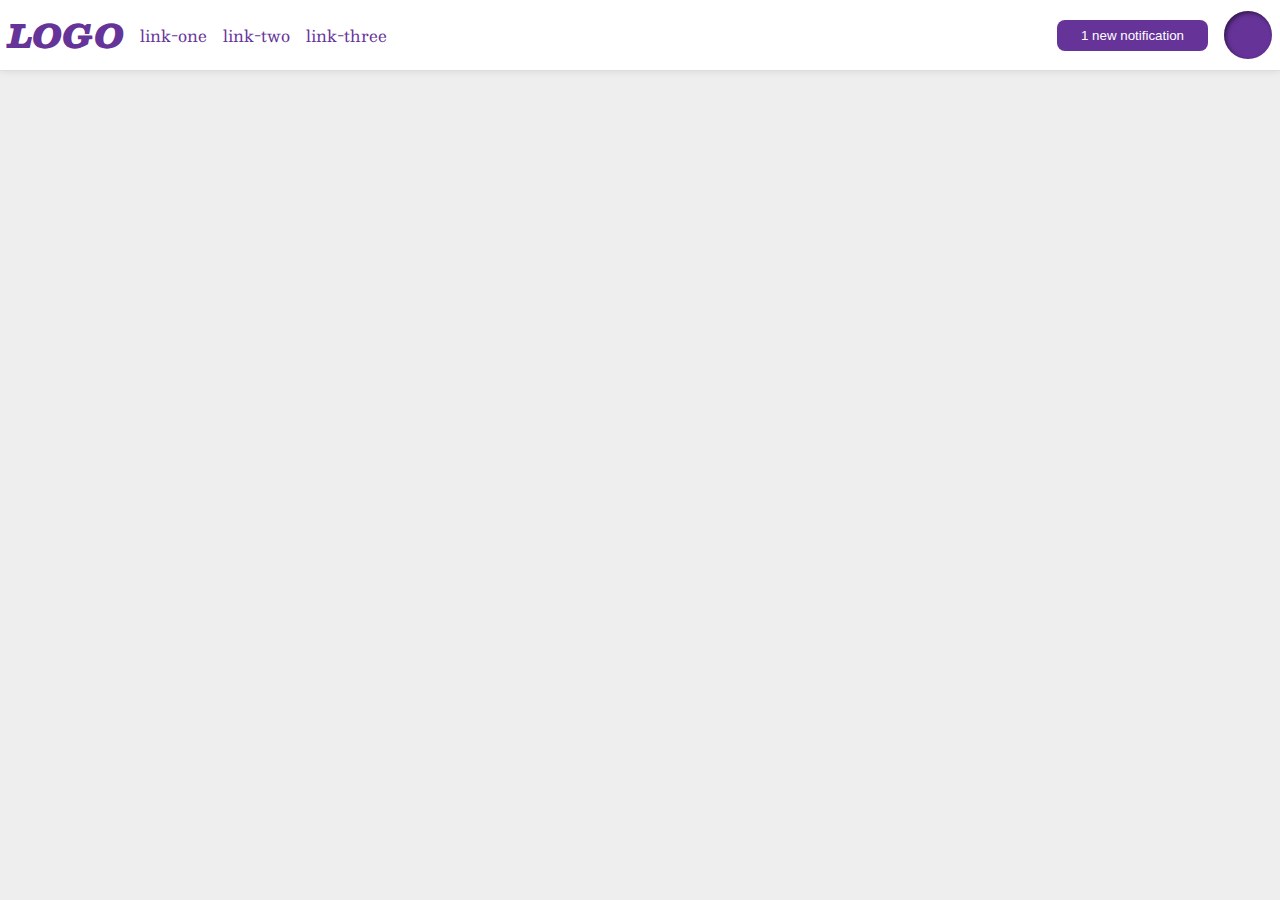
<file: foundations/flex/03-flex-header-2/index.html>
<!DOCTYPE html>
<html lang="en">
  <head>
    <meta charset="UTF-8">
    <meta http-equiv="X-UA-Compatible" content="IE=edge">
    <meta name="viewport" content="width=device-width, initial-scale=1.0">
    <title>Flex Header 2</title>
    <link rel="stylesheet" href="style.css">
  </head>
  <body>
    <div class="header">
      <div class="links-left">
        <div class="logo">
          LOGO
        </div>
        <ul class="links">
          <li><a href="https://google.com">link-one</a></li>
          <li><a href="https://google.com">link-two</a></li>
          <li><a href="https://google.com">link-three</a></li>
        </ul>
      </div>
      <div class="links-right">
        <button class="notifications">
          1 new notification
        </button>
        <div class="profile-image"></div>
      </div>      
    </div>
  </body>
</html>
</file>
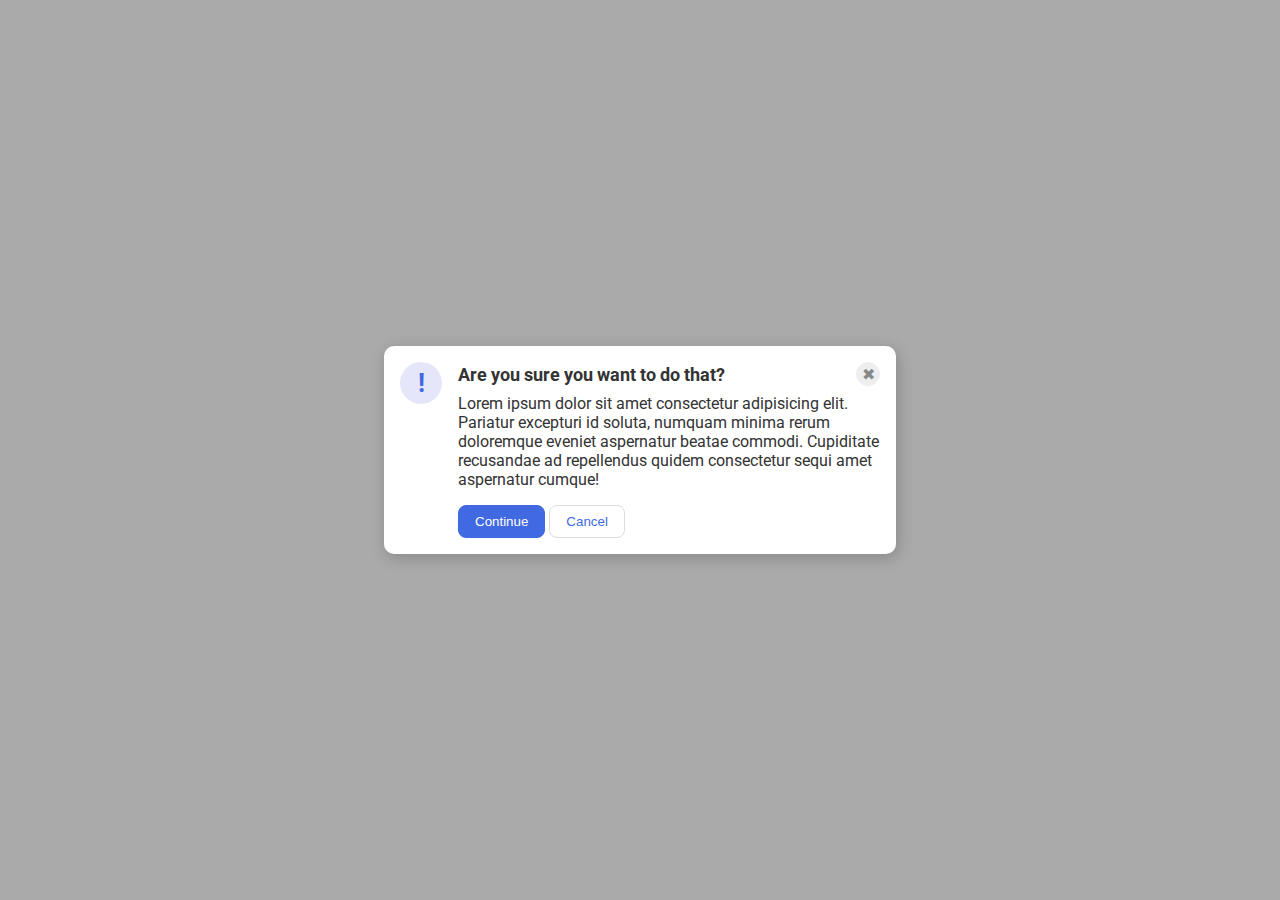
<file: foundations/flex/05-flex-modal/index.html>
<!DOCTYPE html>
<html lang="en">
  <head>
    <meta charset="UTF-8">
    <meta http-equiv="X-UA-Compatible" content="IE=edge">
    <meta name="viewport" content="width=device-width, initial-scale=1.0">
    <link rel="stylesheet" href="style.css">
    <title>Modal</title>
  </head>
  <body>
    <div class="modal">
      <div class="icon">!</div>
      <div class="container">
        <div class="header">Are you sure you want to do that?
          <button class="close-button">✖</button>
        </div>      
        <div class="text">Lorem ipsum dolor sit amet consectetur adipisicing elit. Pariatur excepturi id soluta, numquam minima rerum doloremque eveniet aspernatur beatae commodi. Cupiditate recusandae ad repellendus quidem consectetur sequi amet aspernatur cumque!</div>
        <button class="continue">Continue</button>
        <button class="cancel">Cancel</button>
      </div>
    </div>
  </body>
</html>
</file>
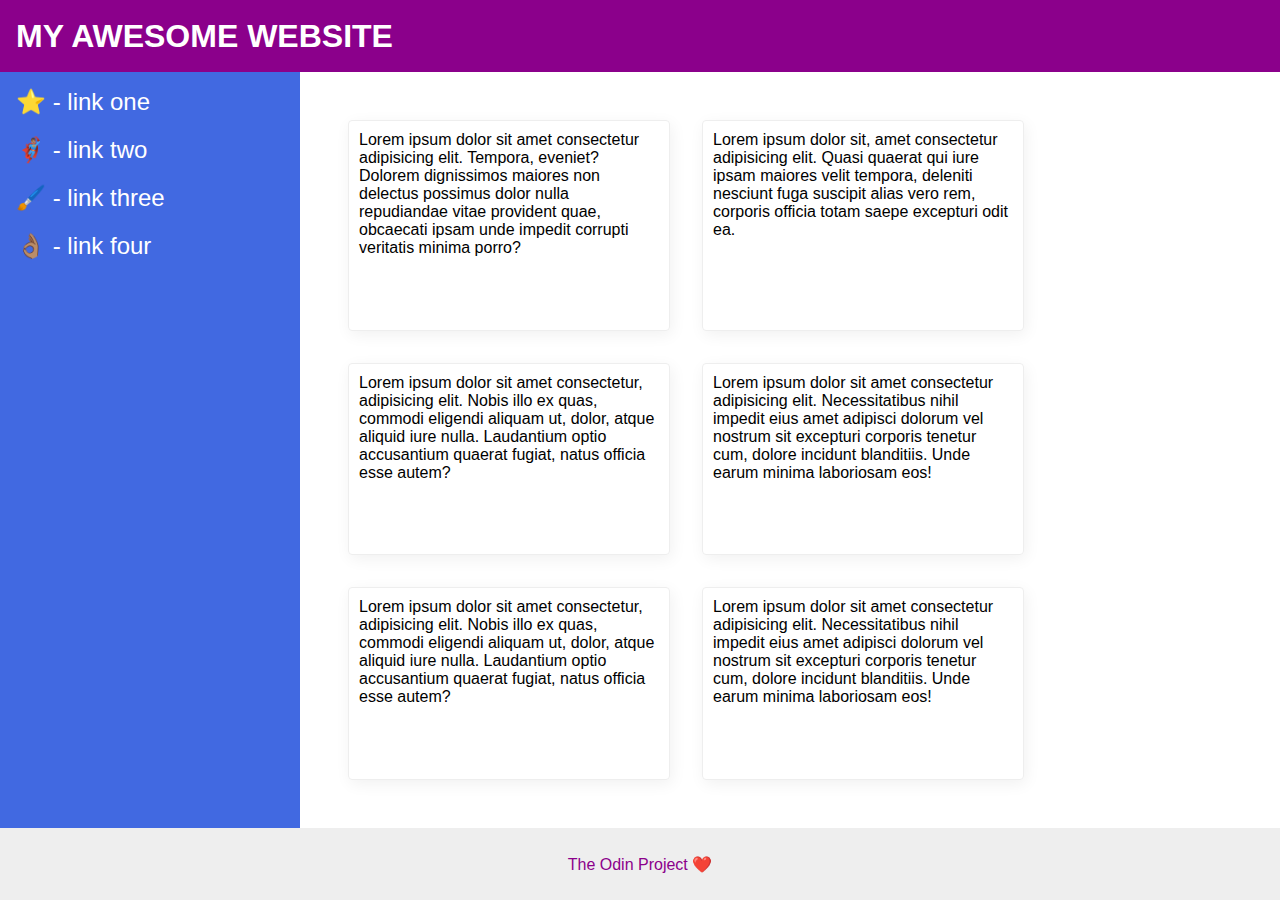
<file: foundations/flex/07-flex-layout-2/index.html>
<!DOCTYPE html>
<html lang="en">
  <head>
    <meta charset="UTF-8">
    <meta http-equiv="X-UA-Compatible" content="IE=edge">
    <meta name="viewport" content="width=device-width, initial-scale=1.0">
    <title>The Holy Grail</title>
    <link rel="stylesheet" href="style.css">
  </head>
  <body>
    <div class="header">
      MY AWESOME WEBSITE
    </div>
    
    <div class="content">
      <div class="sidebar">
        <ul>
          <li><a href="#">⭐ - link one</a></li>
          <li><a href="#">🦸🏽‍♂️ - link two</a></li>
          <li><a href="#">🖌️ - link three</a></li>
          <li><a href="#">👌🏽 - link four</a></li>
        </ul>
      </div>

      <div class="cards">
        <div class="card">Lorem ipsum dolor sit amet consectetur adipisicing elit. Tempora, eveniet? Dolorem dignissimos maiores non delectus possimus dolor nulla repudiandae vitae provident quae, obcaecati ipsam unde impedit corrupti veritatis minima porro?</div>
        <div class="card">Lorem ipsum dolor sit, amet consectetur adipisicing elit. Quasi quaerat qui iure ipsam maiores velit tempora, deleniti nesciunt fuga suscipit alias vero rem, corporis officia totam saepe excepturi odit ea.</div>
        <div class="card">Lorem ipsum dolor sit amet consectetur, adipisicing elit. Nobis illo ex quas, commodi eligendi aliquam ut, dolor, atque aliquid iure nulla. Laudantium optio accusantium quaerat fugiat, natus officia esse autem?</div>
        <div class="card">Lorem ipsum dolor sit amet consectetur adipisicing elit. Necessitatibus nihil impedit eius amet adipisci dolorum vel nostrum sit excepturi corporis tenetur cum, dolore incidunt blanditiis. Unde earum minima laboriosam eos!</div>
        <div class="card">Lorem ipsum dolor sit amet consectetur, adipisicing elit. Nobis illo ex quas, commodi eligendi aliquam ut, dolor, atque aliquid iure nulla. Laudantium optio accusantium quaerat fugiat, natus officia esse autem?</div>
        <div class="card">Lorem ipsum dolor sit amet consectetur adipisicing elit. Necessitatibus nihil impedit eius amet adipisci dolorum vel nostrum sit excepturi corporis tenetur cum, dolore incidunt blanditiis. Unde earum minima laboriosam eos!</div>
      </div>      
    </div>    
    
    <div class="footer">
      The Odin Project ❤️
    </div>
  </body>
</html>
</file>
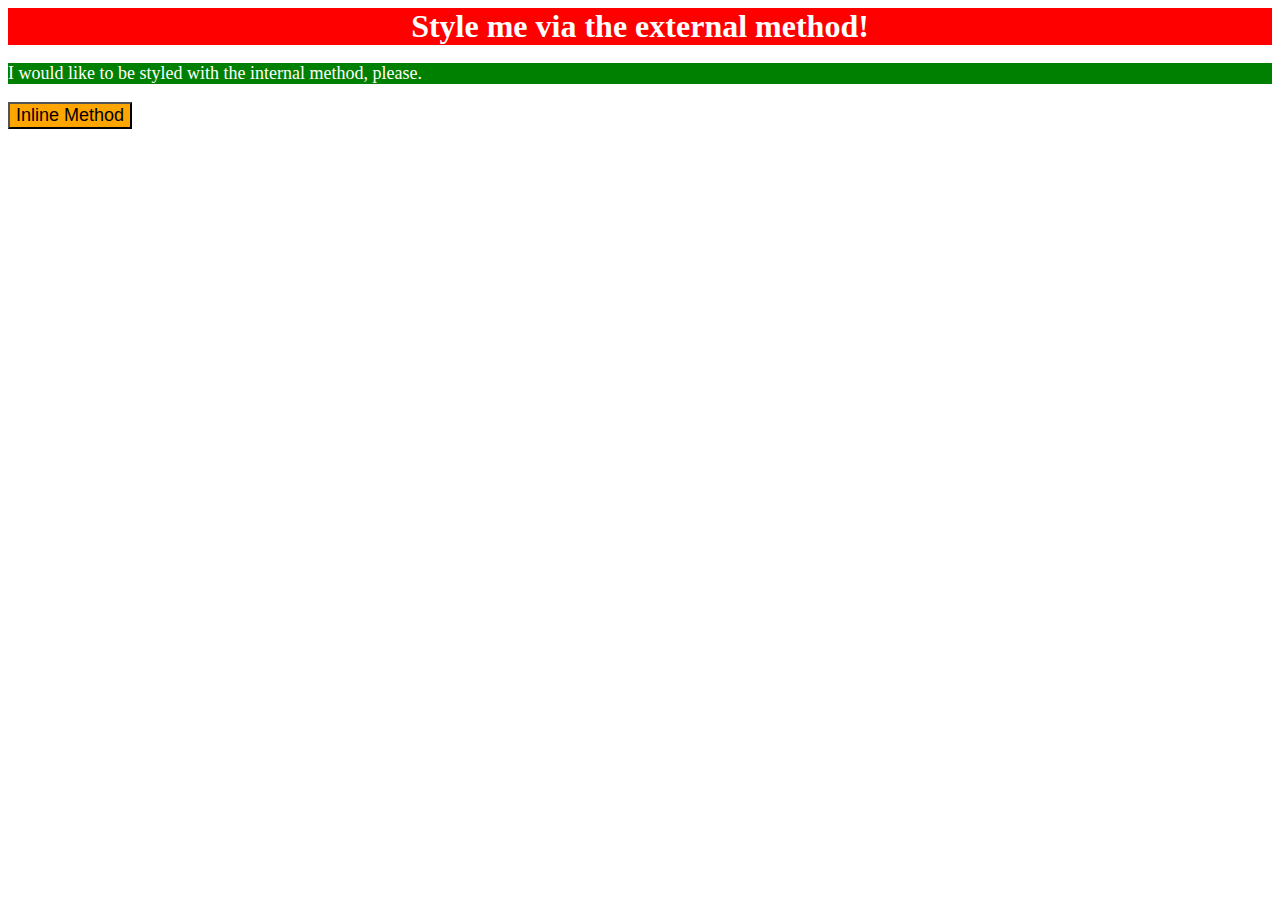
<file: foundations/intro-to-css/01-css-methods/index.html>
<!DOCTYPE html>
<html lang="en">
  <head>
    <meta charset="UTF-8">
    <meta http-equiv="X-UA-Compatible" content="IE=edge">
    <meta name="viewport" content="width=device-width, initial-scale=1.0">
    <link rel="stylesheet" href="./style.css">
    <title>Methods for Adding CSS</title>
    <style>
      p {
        background-color: green;
        color: white;
        font-size: 18px;
      }
    </style>
  </head>
  <body>
    <div>Style me via the external method!</div>
    <p>I would like to be styled with the internal method, please.</p>
    <button style="background-color: orange; font-size: 18px;">Inline Method</button>
  </body>
</html>
</file>
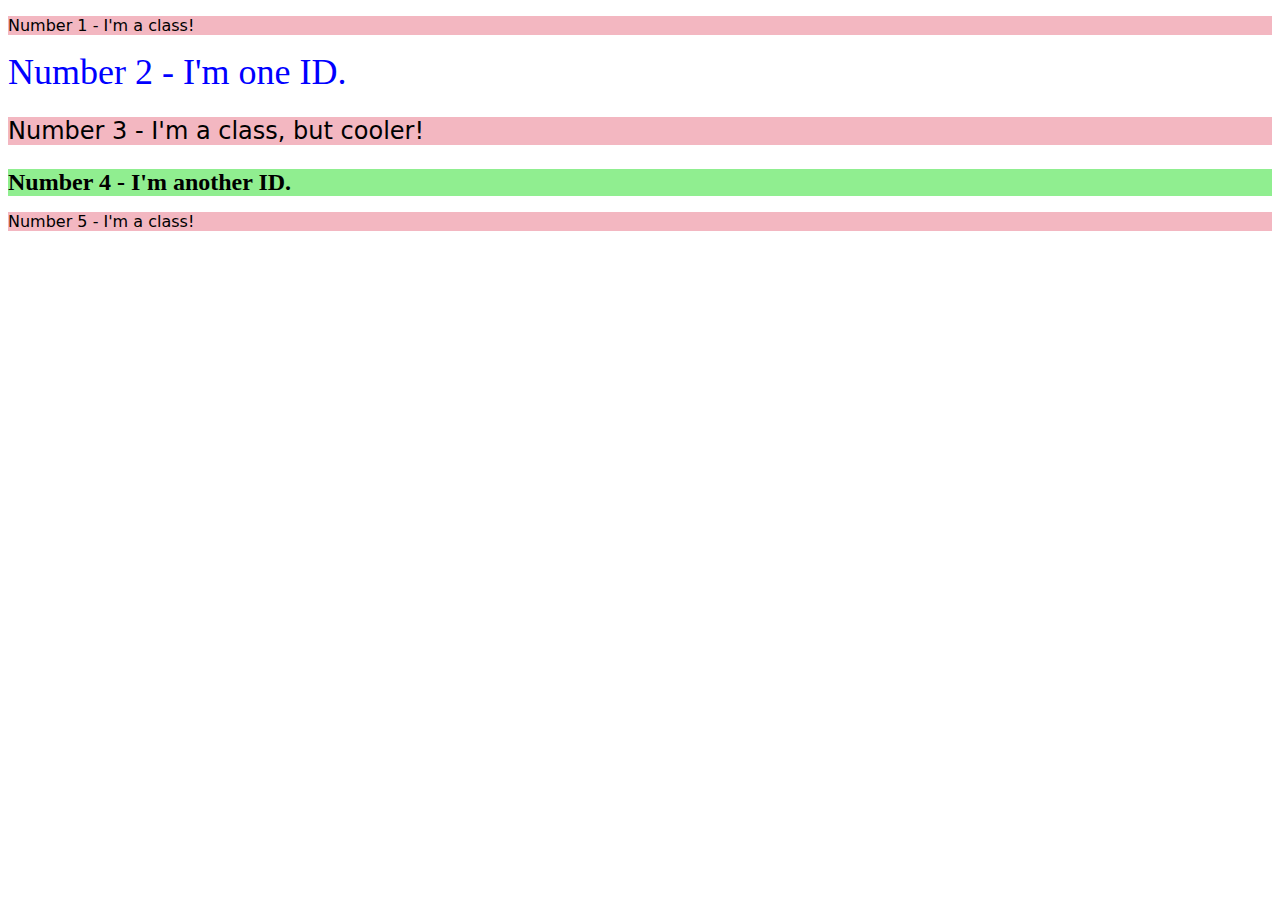
<file: foundations/intro-to-css/02-class-id-selectors/index.html>
<!DOCTYPE html>
<html lang="en">
  <head>
    <meta charset="UTF-8">
    <meta http-equiv="X-UA-Compatible" content="IE=edge">
    <meta name="viewport" content="width=device-width, initial-scale=1.0">
    <title>Class and ID Selectors</title>
    <link rel="stylesheet" href="style.css">
  </head>
  <body>
    <p class="odd-numbers">Number 1 - I'm a class!</p>
    <div id="second-element">Number 2 - I'm one ID.</div>
    <p class="odd-numbers font-medium">Number 3 - I'm a class, but cooler!</p>
    <div id="fourth-element" class="font-medium">Number 4 - I'm another ID.</div>
    <p class="odd-numbers">Number 5 - I'm a class!</p>
  </body>
</html>
</file>
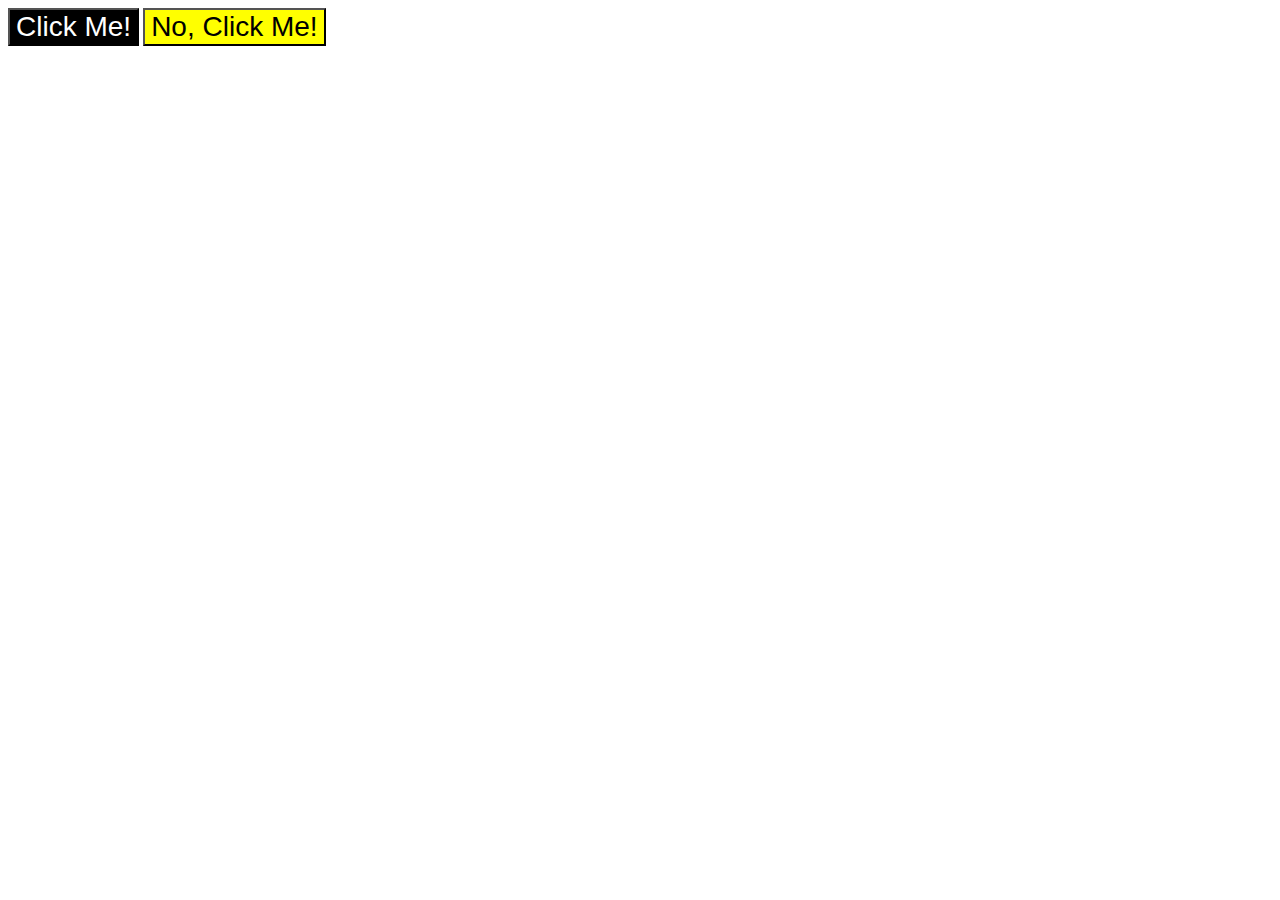
<file: foundations/intro-to-css/03-grouping-selectors/index.html>
<!DOCTYPE html>
<html lang="en">
  <head>
    <meta charset="UTF-8">
    <meta http-equiv="X-UA-Compatible" content="IE=edge">
    <meta name="viewport" content="width=device-width, initial-scale=1.0">
    <title>Grouping Selectors</title>
    <link rel="stylesheet" href="style.css">
  </head>
  <body>
    <button class="first">Click Me!</button>
    <button class="second">No, Click Me!</button>
  </body>
</html>
</file>
<file: foundations/flex/03-flex-header-2/style.css>
/* this is some magical font-importing.  
you'll learn about it later. */
@import url('https://fonts.googleapis.com/css2?family=Besley:ital,wght@0,400;1,900&display=swap');

body {
  margin: 0;
  background: #eee;
  font-family: Besley, serif;
}

.header {
  background: white;
  border-bottom: 1px solid #ddd;
  box-shadow: 0 0 8px rgba(0,0,0,.1);
  display: flex;
  justify-content: space-between;
  padding: 8px;
}

.profile-image {
  background: rebeccapurple;
  box-shadow: inset 2px 2px 4px rgba(0,0,0,.5);
  border-radius: 50%;
  width: 48px;
  height: 48px;
}

.logo {
  color: rebeccapurple;
  font-size: 32px;
  font-weight: 900;
  font-style: italic;
}

button {
  border: none;
  border-radius: 8px;
  background: rebeccapurple;
  color: white;
  padding: 8px 24px;
}

a {
  /* this removes the line under our links */
  text-decoration: none;
  color: rebeccapurple;
}

ul {
  list-style-type: none;
  display: flex;
  padding: 0px;
  margin: 0px;
  gap: 16px;
}

.links-left,
.links-right {
  display: flex;
  align-items: center;
  gap: 16px;
}
</file>
<file: foundations/flex/05-flex-modal/style.css>
@import url('https://fonts.googleapis.com/css2?family=Roboto:wght@400;700&display=swap');

html, body {
  height: 100%;
}

body {
  font-family: Roboto, sans-serif;
  margin: 0;
  background: #aaa;
  color: #333;
  /* I'll give you this one for free lol */
  display: flex;
  align-items: center;
  justify-content: center;
}

.modal {
  background: white;
  width: 480px;
  border-radius: 10px;
  box-shadow: 2px 4px 16px rgba(0,0,0,.2);
  display: flex;
  gap: 16px;
  padding: 16px;
}

.icon {
  color: royalblue;
  font-size: 26px;
  font-weight: 700;
  background: lavender;
  width: 42px;
  height: 42px;
  border-radius: 50%;
  display: flex;
  align-items: center;
  justify-content: center;
  flex-shrink: 0;
}

.close-button {
  background: #eee;
  border-radius: 50%;
  color: #888;
  font-weight: 400;
  font-size: 16px;
  height: 24px;
  width: 24px;
  display: flex;
  align-items: center;
  justify-content: center;
  border: 1px solid #eee;
  padding: 0;
}

button {
  cursor: pointer;
  padding: 8px 16px;
  border-radius: 8px;
}

button.continue {
  background: royalblue;
  border: 1px solid royalblue;
  color: white;
}

button.cancel {
  background: white;
  border: 1px solid #ddd;
  color: royalblue;
}

.header {
  display: flex;
  align-items: center;
  justify-content: space-between;
  font-weight: 700;
  font-size: 18px;
  margin-bottom: 8px;
}

.text {
  margin-bottom: 16px;
}
</file>
<file: foundations/flex/07-flex-layout-2/style.css>
body {
  font-family: -apple-system, BlinkMacSystemFont, 'Segoe UI', Roboto, Oxygen, Ubuntu, Cantarell, 'Open Sans', 'Helvetica Neue', sans-serif;
  margin: 0;
  min-height: 100vh;
  display: flex;
  flex-direction: column;
}

.header {
  height: 72px;
  background: darkmagenta;
  color: white;
  font-size: 32px;
  font-weight: 900;
  display: flex;
  align-items: center;
  padding: 0px 16px;
}

.footer {
  height: 72px;
  background: #eee;
  color: darkmagenta;
  display: flex;
  justify-content: center;
  align-items: center;
}

.sidebar {
  width: 300px;
  background: royalblue;
  box-sizing: border-box;
  padding: 16px;
  flex-shrink: 0;
}

.card {
  border: 1px solid #eee;
  box-shadow: 2px 4px 16px rgba(0,0,0,.06);
  border-radius: 4px;
  width: 300px;
  max-height: 400px;
  padding: 10px;
}

.content {
  display: flex;  
  flex: 1;
}

.cards {
  display: flex;
  flex-wrap: wrap;
  padding: 48px;
  gap: 32px
}

ul {
  list-style-type: none; 
  padding: 0;  
  margin: 0; 
  font-size: 24px;
}

li {
  margin-bottom: 20px;
}

a {
  text-decoration: none;
  color: white;
}
</file>
<file: foundations/intro-to-css/01-css-methods/style.css>
div {
    background-color: red;
    color: white;
    font-size: 32px;
    text-align: center;
    font-weight: bold;
}
</file>
<file: foundations/intro-to-css/02-class-id-selectors/style.css>
.odd-numbers {
    background-color: #f3b7c1;
    font-family: Verdana, "DejaVu Sans", sans-serif;
}

.font-medium {
    font-size: 24px;
}

#second-element {
    color: rgb(0, 0, 255);
    font-size: 36px;
}

#fourth-element {
    background-color: #90ee90;
    font-weight: bold;
}
</file>
<file: foundations/intro-to-css/03-grouping-selectors/style.css>
.first,
.second {
    font-size: 28px;
    font-family: Helvetica, "Times New Roman", sans-serif;
}


.first {
    color: white;
    background-color: black;
}

.second {
    background-color: yellow;
}
</file>
